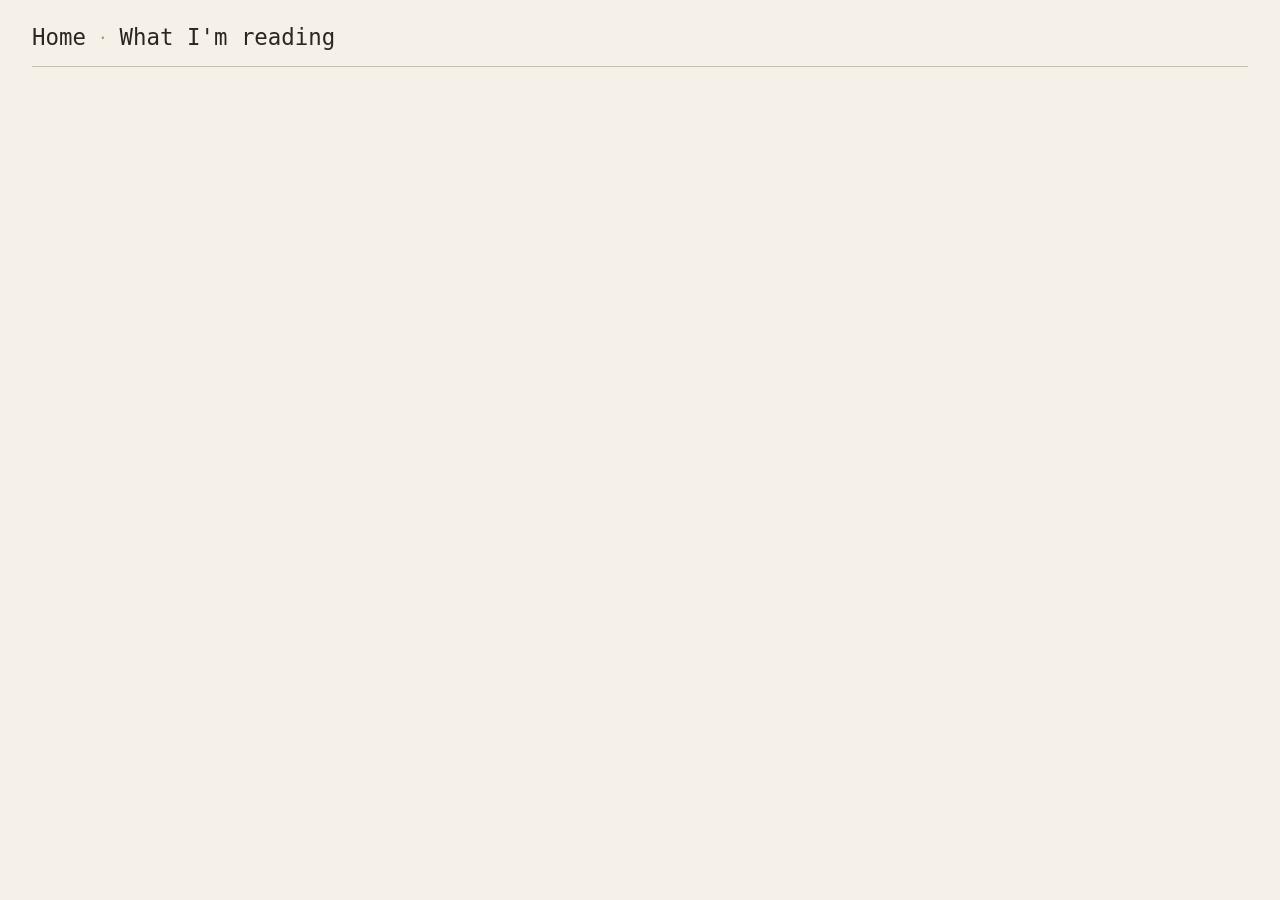
<file: index.html>
<!doctype html><html lang="en"><head><meta charset="utf-8"/><link rel="icon" href="/favicon.ico"/><meta name="viewport" content="width=device-width,initial-scale=1"/><meta name="theme-color" content="#f5f0e8"/><meta name="description" content="Aonkon Dey — computational biology and cancer immunotherapy research."/><link rel="apple-touch-icon" href="/logo192.png"/><link rel="manifest" href="/manifest.json"/><link href="https://fonts.googleapis.com/css2?family=Playfair+Display:ital,wght@0,700;1,700&display=swap" rel="stylesheet"/><title>Aonkon Dey</title><script>!function(){var e=sessionStorage.getItem("spa-redirect");e&&(sessionStorage.removeItem("spa-redirect"),history.replaceState(null,null,e))}()</script><script defer="defer" src="/static/js/main.27275dac.js"></script><link href="/static/css/main.9997784b.css" rel="stylesheet"></head><body><noscript>You need to enable JavaScript to run this app.</noscript><div id="root"></div></body></html>
</file>
<file: static/css/main.9997784b.css>
body{-webkit-font-smoothing:antialiased;-moz-osx-font-smoothing:grayscale;background-color:#f5f0e8;color:#2b2620;font-family:Fira Code,monospace;margin:0}code{font-family:source-code-pro,Menlo,Monaco,Consolas,Courier New,monospace}:root{--bg:#f5f0e8;--text:#2b2620;--accent:#8b7355;--border:#c8bfb0;--muted:#a09080}.App{margin:0 auto;max-width:1300px;padding:0 2rem;text-align:left}.nav-links{border-bottom:1px solid var(--border);list-style:none;margin:0 0 2rem;padding:1.5rem 0 1rem}.nav-links,.nav-links li{align-items:center;display:flex}.nav-links li+li:before{color:var(--muted);content:"·";margin:0 .75rem}.nav-links a{color:var(--text);font-size:1.4rem;text-decoration:none}.nav-links a:hover{color:var(--accent)}.home-container{align-items:stretch;display:flex;gap:3rem;justify-content:space-between;padding:1rem 0 2rem;position:relative}.home-container:after{background-color:var(--border);content:"";height:100%;left:60%;position:absolute;top:0;width:1px}.about-me{text-align:left;width:57%}.about-me h1{font-size:2.5rem;font-weight:400;letter-spacing:.05em;margin:0 0 .25rem}.pronunciation{color:var(--muted);font-size:1.3rem;margin:0 0 1.5rem}.bio-details{font-size:1.2rem;line-height:1.8}.social-links{display:flex;gap:1.5rem;margin-top:1.5rem}.social-links a{border-bottom:1px solid var(--border);color:var(--accent);font-size:1.3rem;padding-bottom:1px;text-decoration:none}.social-links a:hover{border-bottom-color:var(--accent)}.photo-grid-container{display:flex;flex-direction:column;width:37%}.photo-grid{grid-gap:3px;display:grid;flex:1 1;gap:3px;grid-template-columns:1fr 1fr;grid-template-rows:repeat(4,1fr)}.photo-grid img{display:block;height:100%;min-height:120px;object-fit:cover;width:100%}.camera-roll-text{color:var(--muted);font-size:1.1rem;margin-top:8px;text-align:right}.section-divider{background-color:var(--border);border:0;height:1px;margin:2rem 0;width:100%}.research{padding:1rem 0}.research-image-container{display:flex;justify-content:flex-start;margin-top:1rem}.research-image-container img{height:auto;max-height:800px;max-width:100%}.projects-section{padding:1rem 0 3rem}.projects-grid{display:flex;flex-direction:column;gap:2.5rem;margin-top:1.5rem}.project-entry{align-items:flex-start;border-left:2px solid var(--border);display:flex;padding-left:1.5rem;transition:border-left-color .2s;width:100%}.project-entry:hover{border-left-color:var(--accent)}.project-image{flex-shrink:0;height:280px;margin-right:2rem;width:280px}.project-image img{display:block;height:100%;object-fit:contain;width:100%}.project-content{flex:1 1;min-width:0;text-align:left;white-space:normal;word-break:normal}.inst{border-bottom:1.5px dotted #888;padding-bottom:1px}.method{background:rgba(0,0,0,.055);border-radius:2px;font-size:.92em;padding:1px 5px}.project-title{color:var(--text);font-family:Playfair Display,serif;font-size:1.4rem;font-style:italic;font-weight:700;letter-spacing:-.01em;line-height:1.45;margin:0 0 .75rem}.project-description{font-family:inherit;font-size:1.1rem;line-height:1.8;margin-bottom:1rem;white-space:normal;word-break:normal}.project-links{font-family:inherit;font-size:1.25rem;list-style:none;margin:0;padding:0}.project-links li{margin-bottom:.35rem}.project-links a{border-bottom:1px solid #0000;color:var(--accent);text-decoration:none}.project-links a:hover{border-bottom-color:var(--accent)}.project-links .disabled-link{color:var(--muted);cursor:default}@media (max-width:768px){.App{padding:0 1rem}.photo-grid-container{display:none}.about-me{width:100%}.home-container:after{display:none}.project-entry{flex-direction:column;padding-left:1rem}.project-image{margin-bottom:1rem;margin-right:0;max-width:280px}.project-image,.project-image img{height:auto;width:100%}.project-content{width:100%}.reading-columns{flex-direction:column}.reading-col:first-child{padding-right:0}.reading-col:last-child{margin-top:2rem;padding-left:0}.reading-col-divider{display:none}}.reading-section{padding:1rem 0 3rem}.reading-columns{align-items:flex-start;display:flex;gap:0}.reading-col{flex:1 1;min-width:0}.reading-col:first-child{padding-right:2.5rem}.reading-col:last-child{padding-left:2.5rem}.reading-col-divider{align-self:stretch;background-color:var(--border);flex-shrink:0;width:1px}.reading-col-header{border-bottom:1px solid var(--border);color:var(--muted);font-size:1.1rem;font-weight:400;letter-spacing:.08em;margin:0;padding-bottom:.75rem;text-transform:uppercase}.reading-empty{color:var(--muted);font-size:1.3rem;margin-top:1.5rem}.reading-list{border-top:1px solid var(--border);display:flex;flex-direction:column;margin-top:1.5rem}.reading-entry{align-items:flex-start;border-bottom:1px solid var(--border);color:var(--text);display:flex;gap:1.5rem;padding:1.25rem 0;text-decoration:none;transition:opacity .15s}.reading-entry:hover{opacity:.7}.reading-image{flex-shrink:0;height:80px;width:80px}.reading-image img{display:block;height:100%;object-fit:cover;width:100%}.reading-content{flex:1 1;min-width:0}.reading-title{font-family:Playfair Display,serif;font-size:1.35rem;font-style:italic;font-weight:700;line-height:1.4;margin:0 0 .35rem}.reading-meta{color:var(--muted);font-size:1.1rem;margin:0 0 .5rem}.reading-description{-webkit-line-clamp:2;-webkit-box-orient:vertical;display:-webkit-box;font-size:1.2rem;line-height:1.6;margin:0;overflow:hidden}.reading-date{color:var(--muted);flex-shrink:0;font-size:1.05rem;padding-top:.2rem;white-space:nowrap}
/*# sourceMappingURL=main.9997784b.css.map*/
</file>
